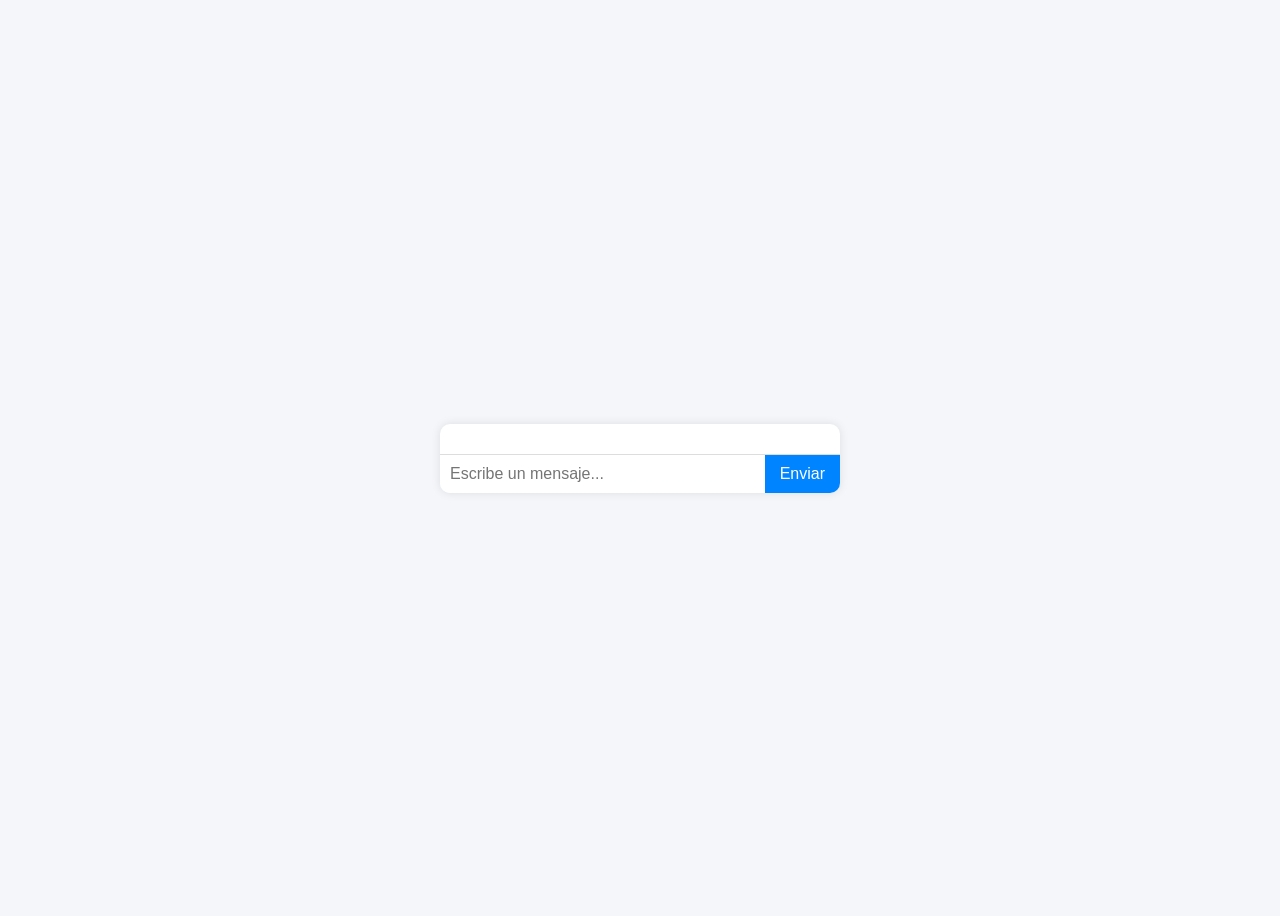
<file: Web1/ChatBot/index.html>
<!DOCTYPE html>
<html lang="es">
<head>
  <meta charset="UTF-8">
  <title>Chatbot IA</title>
  <style>
    body {
      background: #f4f6fa;
      font-family: Arial, sans-serif;
      display: flex;
      justify-content: center;
      align-items: center;
      height: 100vh;
    }

    .chat-container {
      width: 400px;
      background: #ffffff;
      border-radius: 10px;
      box-shadow: 0px 0px 10px rgba(0,0,0,0.1);
      display: flex;
      flex-direction: column;
      overflow: hidden;
    }

    .chat-box {
      flex-grow: 1;
      padding: 15px;
      overflow-y: auto;
      max-height: 500px;
    }

    .message {
      margin: 8px 0;
      padding: 10px;
      border-radius: 5px;
    }

    .user {
      background-color: #DCF8C6;
      align-self: flex-end;
    }

    .bot {
      background-color: #EAEAEA;
      align-self: flex-start;
    }

    .input-box {
      display: flex;
      border-top: 1px solid #ddd;
    }

    input {
      flex-grow: 1;
      border: none;
      padding: 10px;
      font-size: 16px;
    }

    button {
      background-color: #0084FF;
      color: white;
      border: none;
      padding: 10px 15px;
      cursor: pointer;
      font-size: 16px;
    }

    button:hover {
      background-color: #006edc;
    }
  </style>
</head>
<body>
  <div class="chat-container">
    <div id="chat" class="chat-box"></div>
    <div class="input-box">
      <input type="text" id="userInput" placeholder="Escribe un mensaje...">
      <button onclick="sendMessage()">Enviar</button>
    </div>
  </div>

  <script>
    const API_KEY = "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"; // 🔹 REEMPLAZA CON TU CLAVE DE OPENAI

    async function sendMessage() {
      const input = document.getElementById("userInput");
      const chatBox = document.getElementById("chat");
      const userText = input.value.trim();
      if (userText === "") return;

      // Mostrar mensaje del usuario
      const userMsg = document.createElement("div");
      userMsg.className = "message user";
      userMsg.textContent = userText;
      chatBox.appendChild(userMsg);
      input.value = "";

      // Mostrar mensaje de "pensando..."
      const botMsg = document.createElement("div");
      botMsg.className = "message bot";
      botMsg.textContent = "Pensando...";
      chatBox.appendChild(botMsg);

      chatBox.scrollTop = chatBox.scrollHeight;

      // Llamar a la API de OpenAI
      try {
        const response = await fetch("http://localhost:3000/chat", {
  method: "POST",
  headers: { "Content-Type": "application/json" },
  body: JSON.stringify({ message: userText })
}),
            "Content-Type": "application/json",
            "Authorization": Bearer ${API_KEY}
          },
          body: JSON.stringify({
            model: "gpt-3.5-turbo",
            messages: [{ role: "user", content: userText }]
          })
        });

        const data = await response.json();
        const botResponse = data.choices?.[0]?.message?.content || "Lo siento, no tengo respuesta.";

        botMsg.textContent = botResponse;
      } catch (error) {
        botMsg.textContent = "Ocurrió un error al conectar con la IA.";
      }

      chatBox.scrollTop = chatBox.scrollHeight;
    }
  </script>
</body>
</html>
</file>
